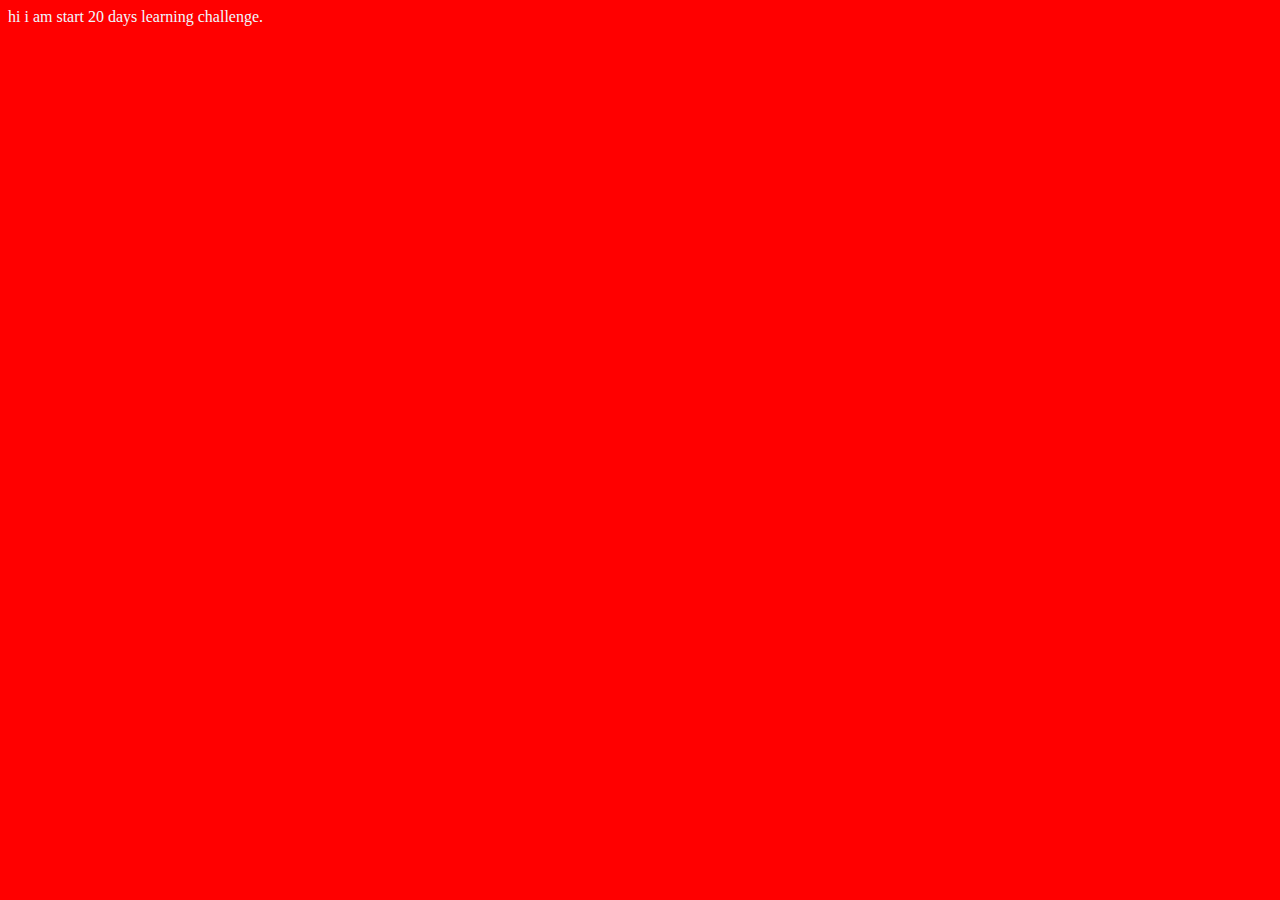
<file: sigma code with harry/day1/index.html>
<!DOCTYPE html>
<html lang="en">
<head>
    <meta charset="UTF-8">
    <meta name="viewport" content="width=device-width, initial-scale=1.0">
    <title>Document</title>
    <link rel="stylesheet" href="style.css">
</head>
<body>
    hi i am start 20 days learning challenge.
<script src="script.js"></script>
</body>
</html>
</file>
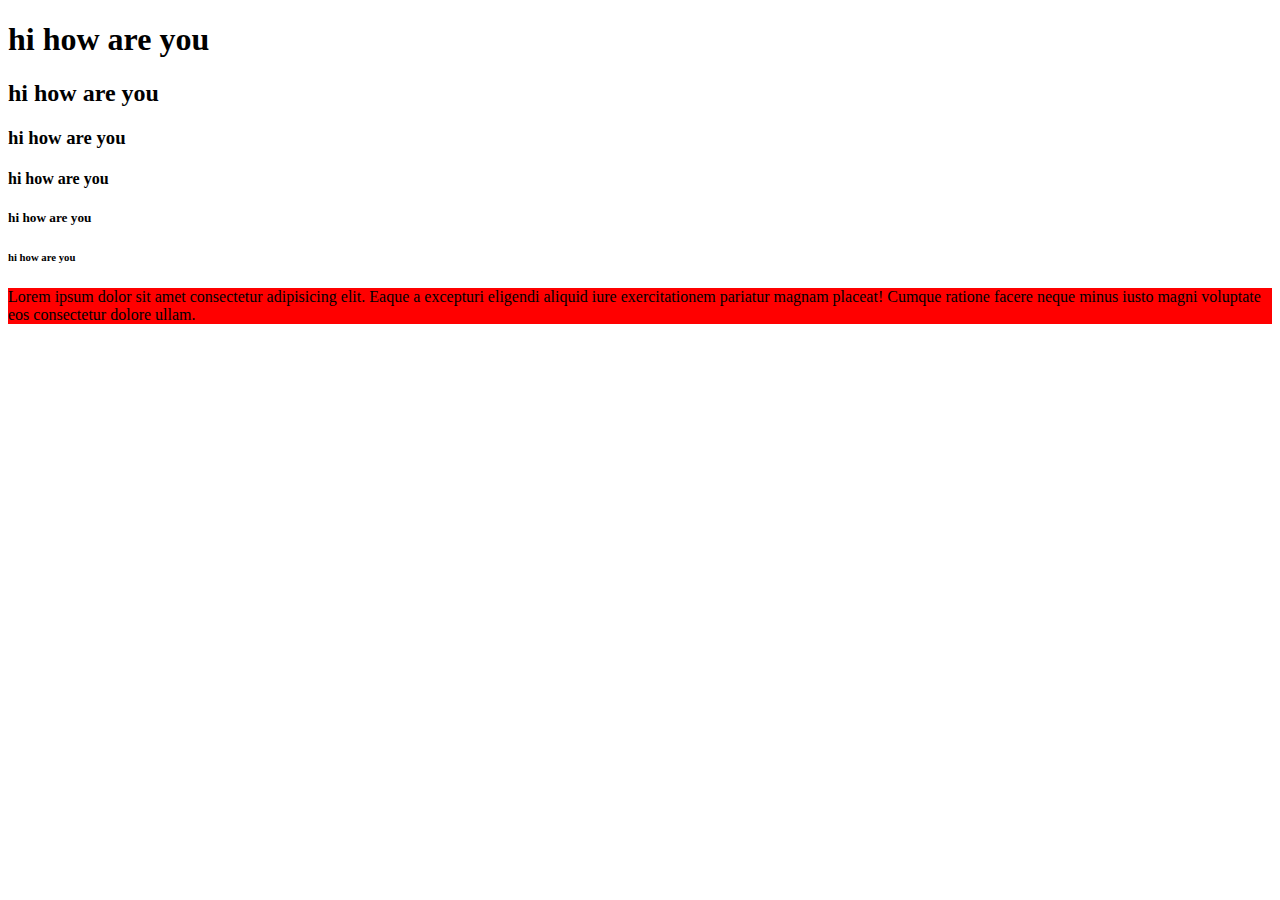
<file: sigma code with harry/day2/index.html>
<!DOCTYPE html>
<html lang="en">
<head>
    <meta charset="UTF-8">
    <meta name="viewport" content="width=device-width, initial-scale=1.0">
    <title>Document</title>
    <link rel="stylesheet" href="style.css">
</head>
<body>
    <h1>hi how are you </h1>
    <h2>hi how are you</h2>
    <h3>hi how are you</h3>
    <h4>hi how are you</h4>
    <h5>hi how are you</h5>
    <h6>hi how are you</h6>
    <p>Lorem ipsum dolor sit amet consectetur adipisicing elit. Eaque a excepturi eligendi aliquid
         iure exercitationem pariatur magnam 
        placeat! Cumque ratione facere neque minus iusto magni voluptate eos consectetur dolore ullam.</p>
</body>
</html>
</file>
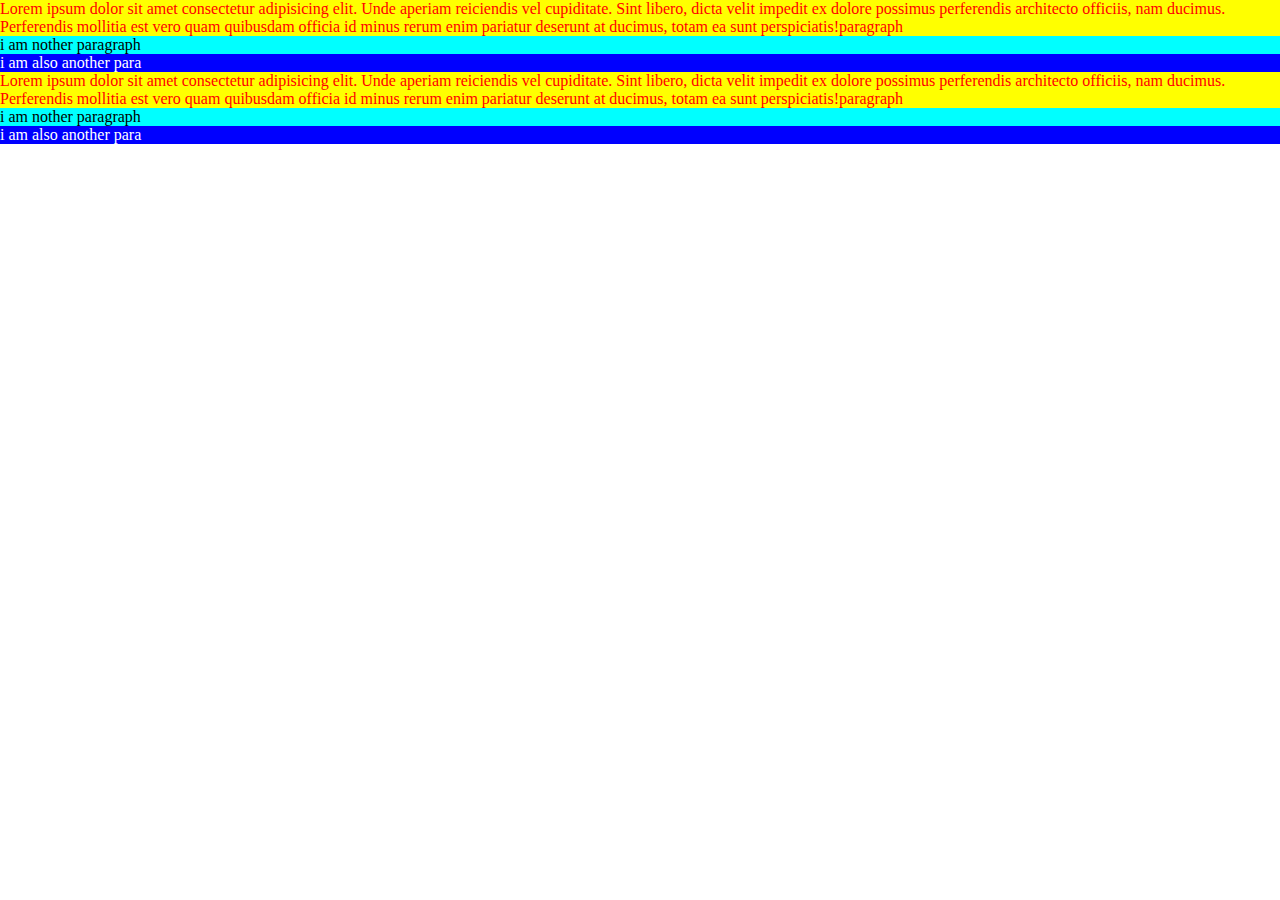
<file: sigma code with harry/day20/index.html>
<!DOCTYPE html>
<html lang="en">
<head>
    <meta charset="UTF-8">
    <meta name="viewport" content="width=device-width, initial-scale=1.0">
    <title>exercise</title>
    <style>
        * {
            margin: 0;
            padding: 0;
        }
        div p:first-child{
            background-color: yellow;
            color: red;
        }
        div p:last-child {
            background-color: blue;
            color: white;
        }
        div p {
            background-color: aqua;
        }
    </style>
</head>
<body>
    <!--write html and css code to style a paragraph inside a div which contain 5 other paragraph.
    the firstpaaragraph must have background color yellow and text color red the otherparagraph must have background color blue text color white,
    the html is written below you reference-->
<div>
    <p>Lorem ipsum dolor sit amet consectetur adipisicing elit.
     Unde aperiam reiciendis vel cupiditate. Sint libero, dicta velit impedit ex dolore possimus
      perferendis architecto officiis, nam ducimus. Perferendis mollitia est vero quam quibusdam officia id minus
       rerum enim pariatur deserunt at ducimus, totam ea sunt perspiciatis!paragraph</p>
       <p>i am nother paragraph</p>
       <p>i am also another para</p>
</div>
<div>
    <p>Lorem ipsum dolor sit amet consectetur adipisicing elit.
     Unde aperiam reiciendis vel cupiditate. Sint libero, dicta velit impedit ex dolore possimus
      perferendis architecto officiis, nam ducimus. Perferendis mollitia est vero quam quibusdam officia id minus
       rerum enim pariatur deserunt at ducimus, totam ea sunt perspiciatis!paragraph</p>
       <p>i am nother paragraph</p>
       <p>i am also another para</p>
</div>
</body>
</html>
</file>
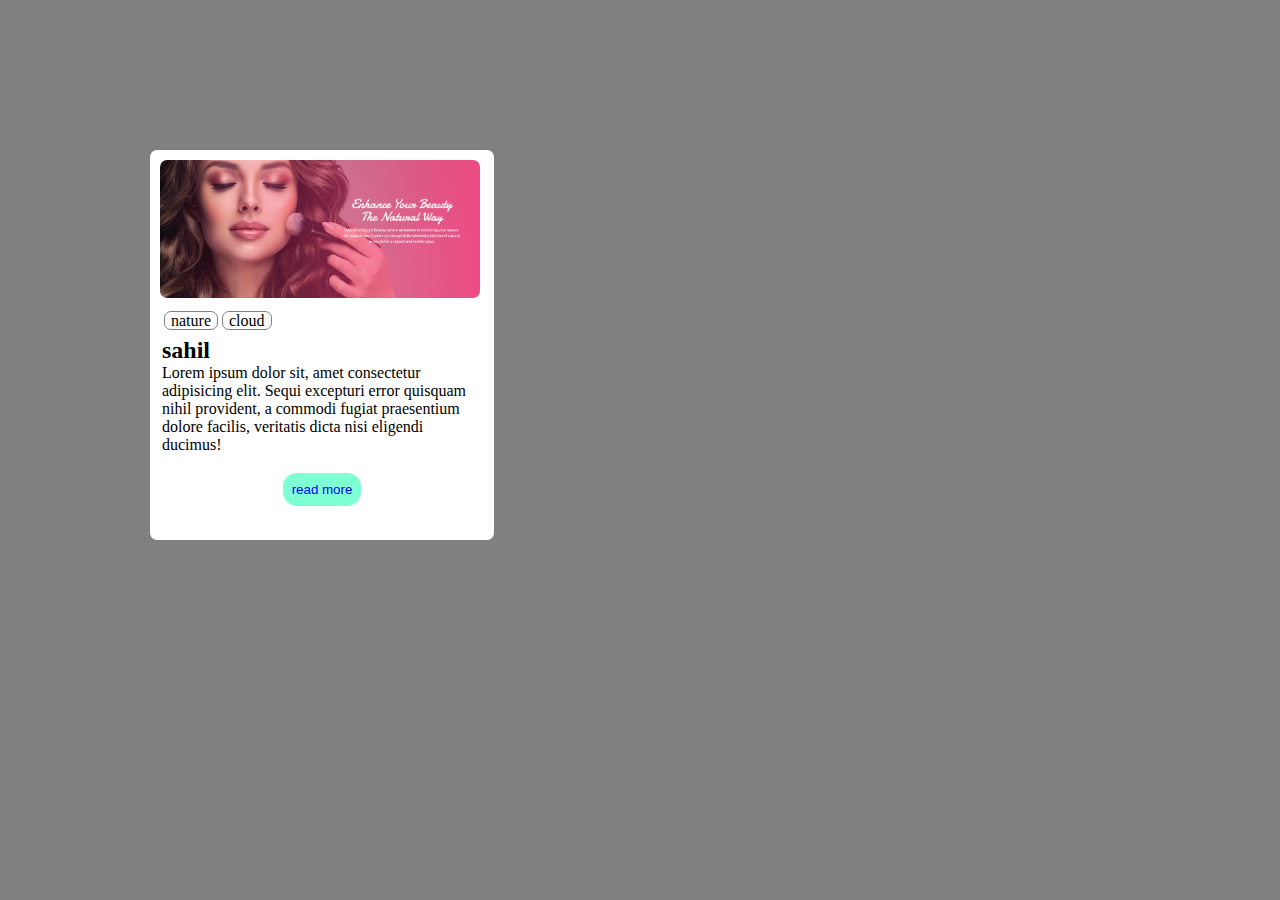
<file: sigma code with harry/day29/index.html>
<!DOCTYPE html>
<html lang="en">

<head>
    <meta charset="UTF-8">
    <meta name="viewport" content="width=device-width, initial-scale=1.0">
    <title>card</title>
    <style>
        *{
            margin: 0;
            padding: 0;
        }
        body {
            background-color: grey;
            padding: 150px;
        }

        .card {
            background-color: white;
            width: 344px;
            height: 390px;
            border-radius: 7px;
        }

        .image {
            padding: 10px;
        }

        .image img {
            border-radius: 7px;
        }

        .content {
            padding: 7px 12px;
        }

        .capsule{
            padding: 0 34px 0 14px;
            
        }

        .capsule span {
            border: 1px solid gray;
            padding: 0px 6px;
            border-radius: 7px;
            font-size: 16px;
        }

        .button{
            text-align: center;
        }

        .button button{
            padding: 9px;
            border-radius: 14px;
            background-color: aquamarine;
            color: blue;
            border: none;
            margin-top: 12px;
        }

    </style>
</head>

<body>
    <div class="card">
        <div class="image">
            <img width="320px" src="card.png" alt="">
        </div>
        <div class="capsule">
            <span>nature</span>
            <span>cloud</span>
        </div>
        <div class="content">
            <h2>sahil</h2>
            <p>Lorem ipsum dolor sit, amet consectetur adipisicing elit. Sequi excepturi error quisquam nihil provident,
                a commodi fugiat praesentium dolore facilis, veritatis dicta nisi eligendi ducimus!</p>
        </div>

        <div class="button"><button>read more</button></div>
    </div>
</body>

</html>
</file>
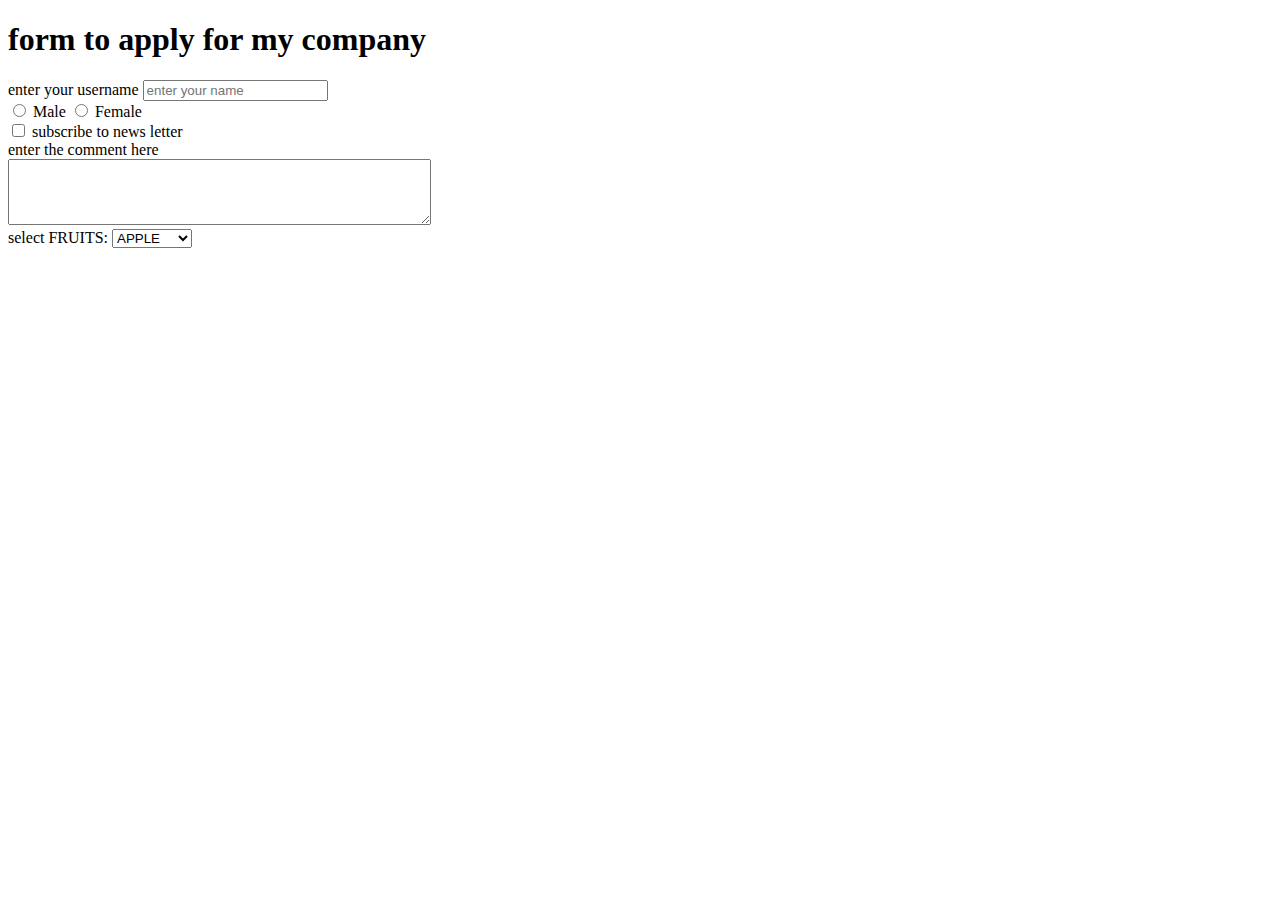
<file: sigma code with harry/day7/index.html>
<!DOCTYPE html>
<html lang="en">

<head>
    <meta charset="UTF-8">
    <meta name="viewport" content="width=device-width, initial-scale=1.0">
    <title>Forms</title>
</head>

<body>
    <h1>form to apply for my company</h1>
    <form action="post">
        <div>
            <label for="username">enter your username</label>
            <input type="text" id="username" name="username" placeholder="enter your name">
        </div>

        <div>
            <input type="radio" id="male" name="gender" value="male">
            <label for="male">Male</label>
            <input type="radio" id="female" name="gender" value="female">
            <label for="female">Female</label>
        </div>
        <div>

            <input type="checkbox" id="subscribe" name="subscribe" value="yes">
            <label for="subscribe">subscribe to news letter</label>
        </div>

        <div>
            <label for="comment">enter the comment here</label><br>
            <textarea name="comment" id="comment" rows="4" cols="50"> </textarea>
        </div>

        <div>
            <label for="fruits">select FRUITS:</label>
            <select name="fruits" id= "fruits">
                <option value="apple">APPLE</option>
                <option value="banana">BANANA</option>
                <option value="orange">ORANGE</option>
            </select>

        </div>

    </form>
</body>

</html>
</file>
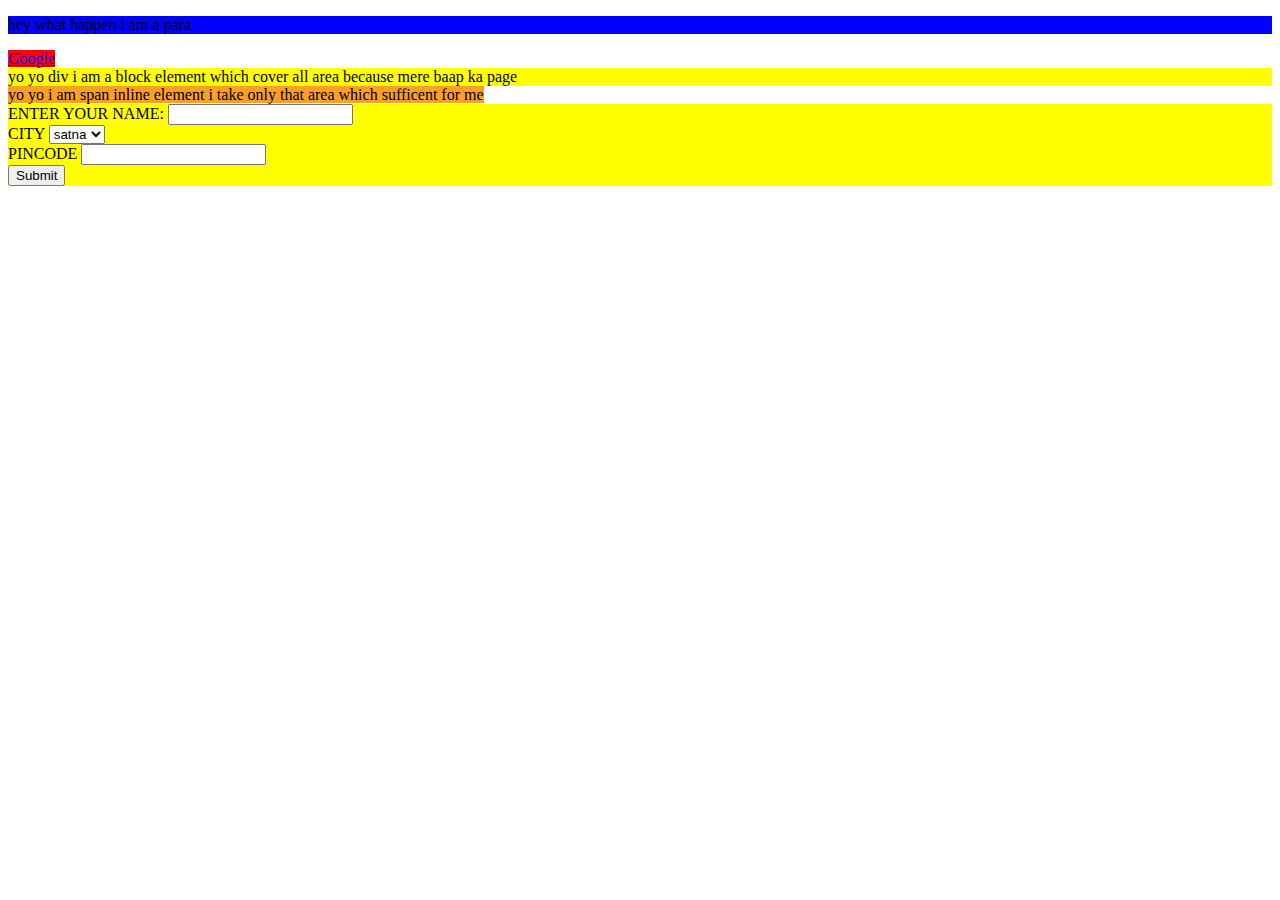
<file: sigma code with harry/day8/index.html>
<!DOCTYPE html>
<html lang="en">

<head>
    <meta charset="UTF-8">
    <meta name="viewport" content="width=device-width, initial-scale=1.0">
    <title>Document</title>
    <link rel="stylesheet" href="style.css">
</head>

<body>
    <p>hey what happen i am a para</p>
    <a href="https://google.com">Google</a>
    <div>yo yo div i am a block element which cover all area because mere baap ka page</div>
    <span>yo yo i am span inline element i take only that area which sufficent for me</span>

    <form action="post">
        <div>
        <label for="username">ENTER YOUR NAME:</label>
        <input type="text" id="username">
        </div>
        <div>
             <label for="city">CITY</label>
        <select name="city" id="city">
            <option value="satna">satna</option>
            <option value="rewa">rewa</option>
            <option value="pateri">pateri</option>
        </select>
    </div>
    <div>
        <label for="pincode">PINCODE</label>
        <input type="text" id="pincode">
    </div>
    <div>
        <input type="submit">
    </div>
    </form>
</body>

</html>
</file>
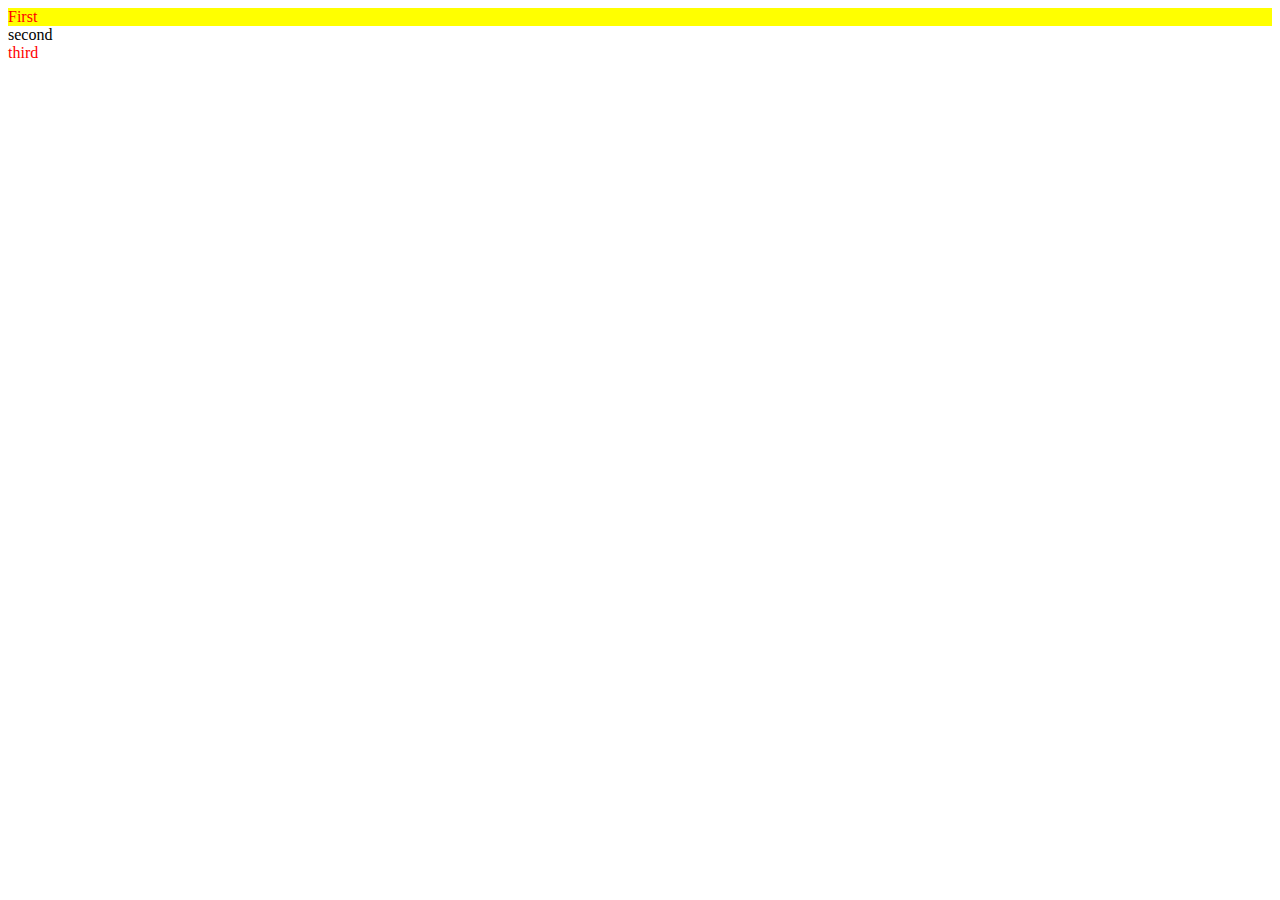
<file: sigma code with harry/day9/index.html>
<!DOCTYPE html>
<html lang="en">
<head>
    <meta charset="UTF-8">
    <meta name="viewport" content="width=device-width, initial-scale=1.0">
    <title>ID and CLASSES in HTML</title>
    <link rel="stylesheet" href="style.css">
</head>
<body>
    <div id="firstdiv" class="red bg-yellow">First</div>
    <div id="seconddiv">second</div>
    <span class="red">third</span>
</body>
</html>
</file>
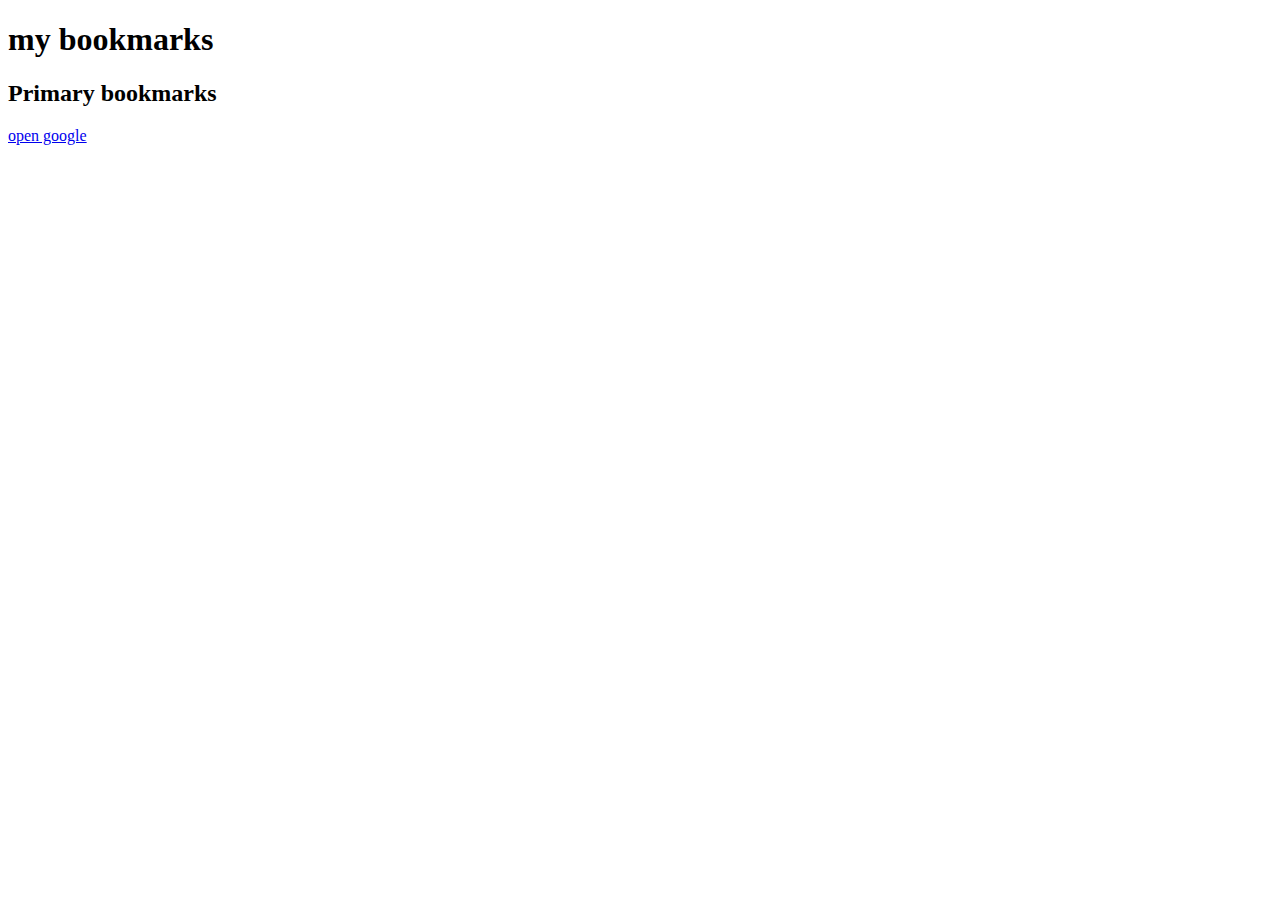
<file: sigma code with harry/day2/bookmarkmanager.html>
<!DOCTYPE html>
<html lang="en">
<head>
    <meta charset="UTF-8">
    <meta name="viewport" content="width=device-width, initial-scale=1.0">
    <title>Book mrk manager</title>
</head>
<body>
    <h1>my bookmarks</h1>
    <h2>Primary bookmarks</h2>
    <a target="_blank" href="https://www.google.com">open google</a>
</body>
</html>
</file>
<file: sigma code with harry/day1/style.css>
body{
    background-color: red;
    color: aliceblue;
}
</file>
<file: sigma code with harry/day2/style.css>
body p {
    background-color: red;
}
</file>
<file: sigma code with harry/day8/style.css>
p{
    background-color: blue;
}

a{
    background-color: red;
}
div{
    background-color: yellow;
}

span{
    background-color: rgb(251, 159, 39);
}
</file>
<file: sigma code with harry/day9/style.css>
.red{
color: red;
}
.bg-yellow{
background-color: yellow;
}

#firstdiv{
    /*background-color: red;*/
}
</file>
